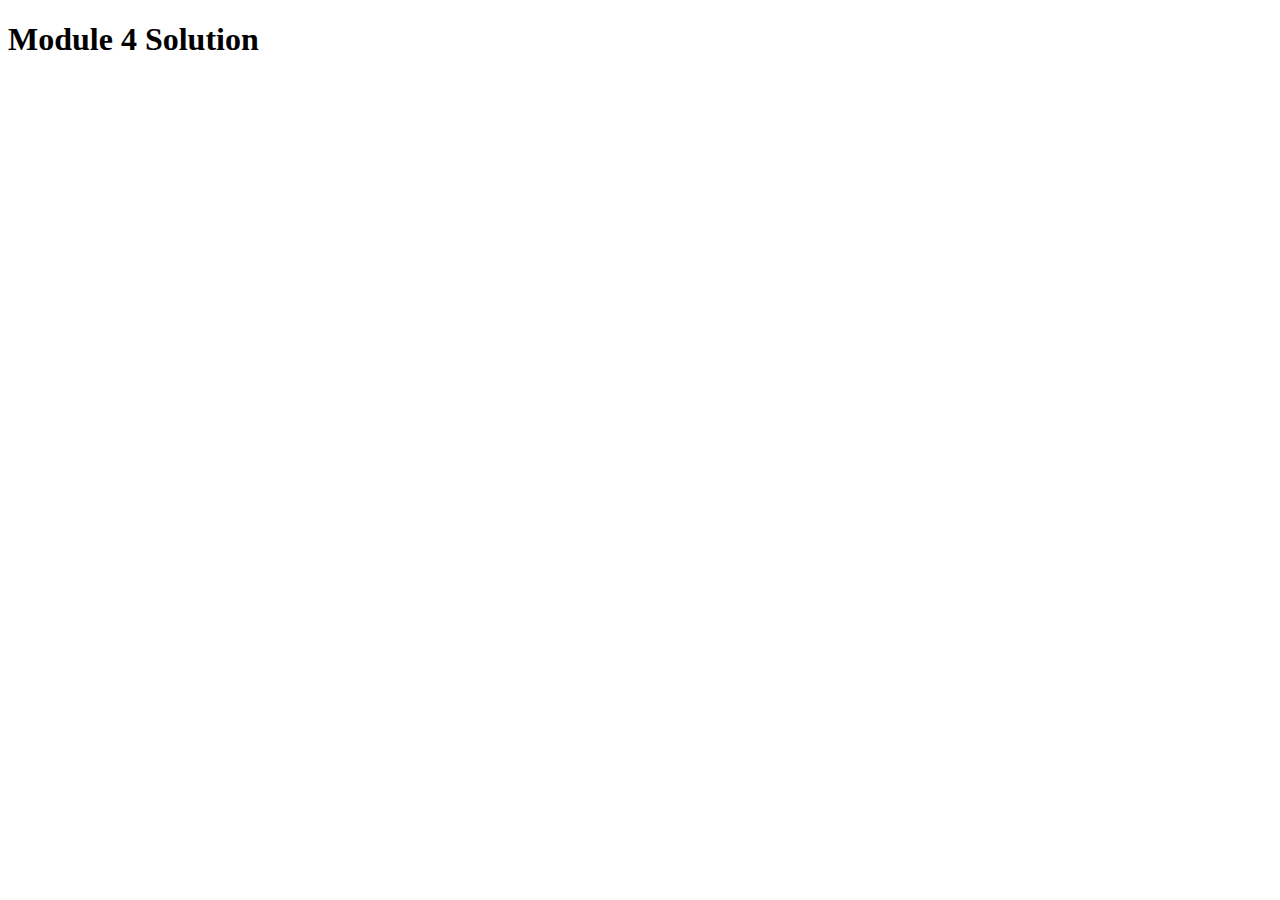
<file: module4-solution updated/index.html>
<!DOCTYPE html>
<html>
<head>
  <meta charset="utf-8">
  <title>Module 4 Solution</title>
  <script>
    var names = []; 
  </script>
  <script src="hello.js"></script>
  <script src="goodbye.js"></script>
  <script src="script.js"></script>
</head>
<body>
  <h1>Module 4 Solution</h1>
</body>
</html>
</file>
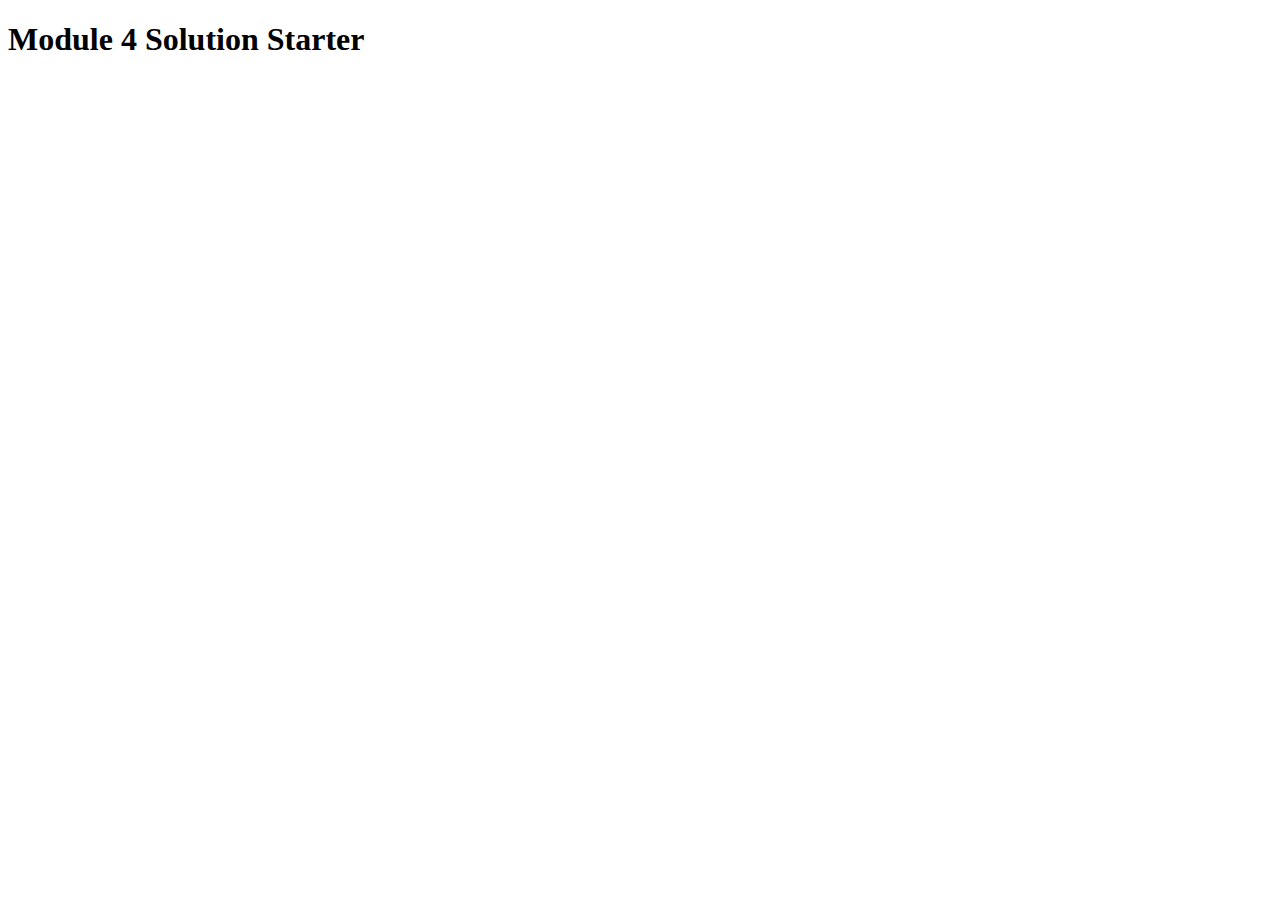
<file: module4-solution-updated/index.html>
<!DOCTYPE html>
<html>
<head>
  <meta charset="utf-8">
  <title>Module 4 Solution Starter</title>
  <script>
    var names = []; // DO NOT REMOVE
  </script>
  <script src="hello.js"></script>
  <script src="goodbye.js"></script>
  <script src="script.js"></script>
</head>
<body>
  <h1>Module 4 Solution Starter</h1>
</body>
</html>
</file>
